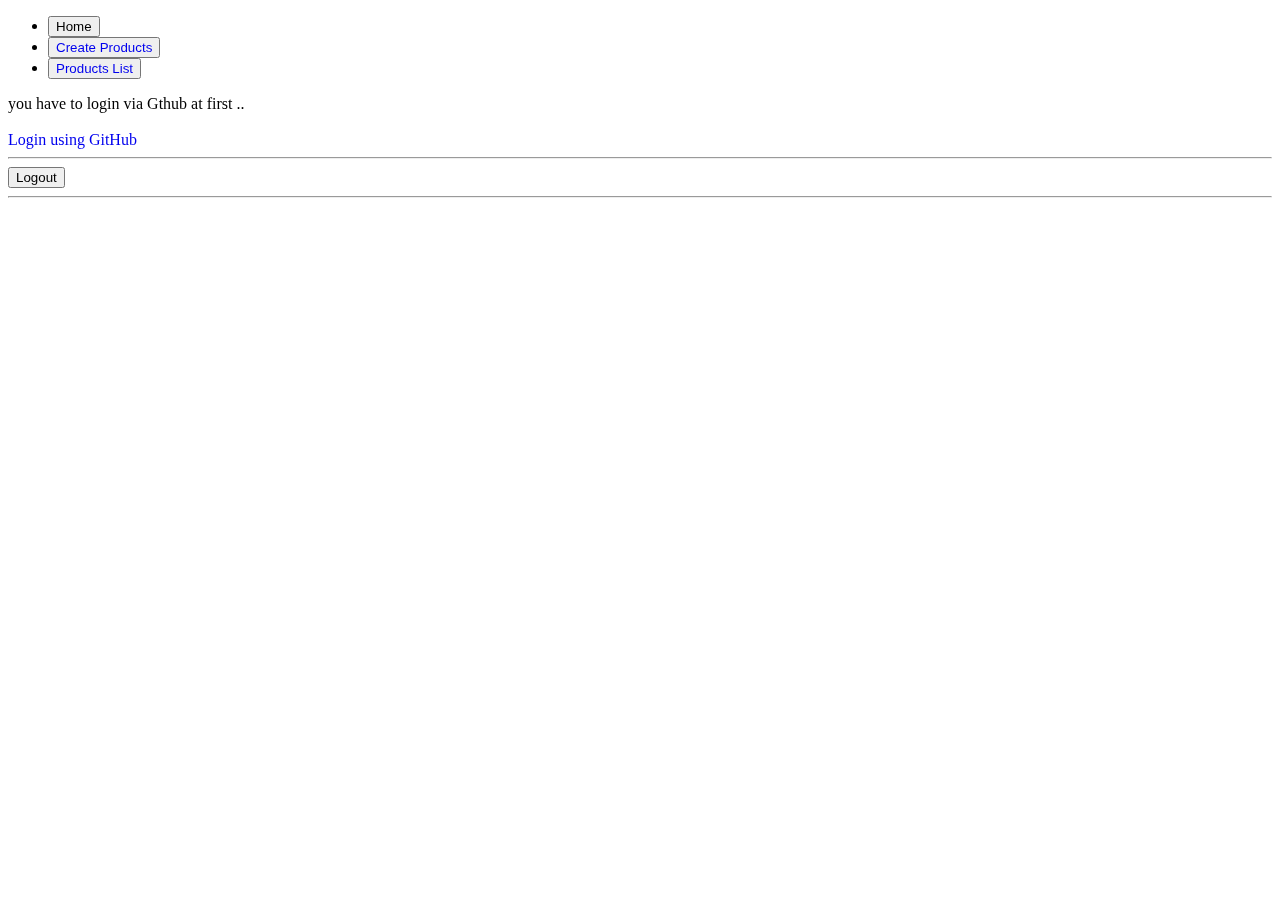
<file: src/main/resources/templates/index.html>
<!DOCTYPE html>
<html lang="en">
<head>
    <meta charset="UTF-8">
    <title>Products</title>
    <link href="https://cdn.jsdelivr.net/npm/bootstrap@5.1.3/dist/css/bootstrap.min.css" rel="stylesheet" integrity="sha384-1BmE4kWBq78iYhFldvKuhfTAU6auU8tT94WrHftjDbrCEXSU1oBoqyl2QvZ6jIW3" crossorigin="anonymous">

        <link rel="stylesheet" href = "css/style.css">
</head>
<body>

<div class="container pt-5">
    <header class="row pt-5">
        <div class="container-lg">

            <ul class="nav nav-pills mb-3" id="pills-tab" role="tablist">
                <li class="nav-item" role="presentation">
                    <button class="nav-link active" id="pills-home-tab" data-bs-toggle="pill"
                            data-bs-target="#pills-home" type="button" role="tab" aria-controls="pills-home"
                            aria-selected="true">Home
                    </button>
                </li>
                <li class="nav-item" role="presentation">
                    <button class="nav-link" id="pills-profile-tab" data-bs-toggle="pill"
                            data-bs-target="#pills-profile" type="button" role="tab" aria-controls="pills-profile"
                            aria-selected="false">
                        <a href="http://localhost:8080/product/save">Create Products</a>
                    </button>
                </li>
                <li class="nav-item" role="presentation">
                    <button class="nav-link" id="pills-contact-tab" data-bs-toggle="pill"
                            data-bs-target="#pills-contact" type="button" role="tab" aria-controls="pills-contact"
                            aria-selected="false">
                        <a href="http://localhost:8080/product/list">Products List</a>
                    </button>
                </li>
            </ul>
            <div class="tab-content" id="pills-tabContent">
                <div class="tab-pane fade show active" id="pills-home" role="tabpanel" aria-labelledby="pills-home-tab">
                    you have to login via Gthub at first ..
                </div>
                <br>
                <div th:unless="${user}">
                    <a href="/oauth2/authorization/github" class="btn btn-outline-success">Login using GitHub</a>
                </div>

                <hr class="mt-5 mb-5">

                <form th:action="@{/logout}" method="post">
                    <input class="btn btn-danger" type="submit" value="Logout">
                </form>

            </div>
        </div>
    </header>
    <hr class="mt-5 mb-5">
</div>

</body>
</html>
</file>
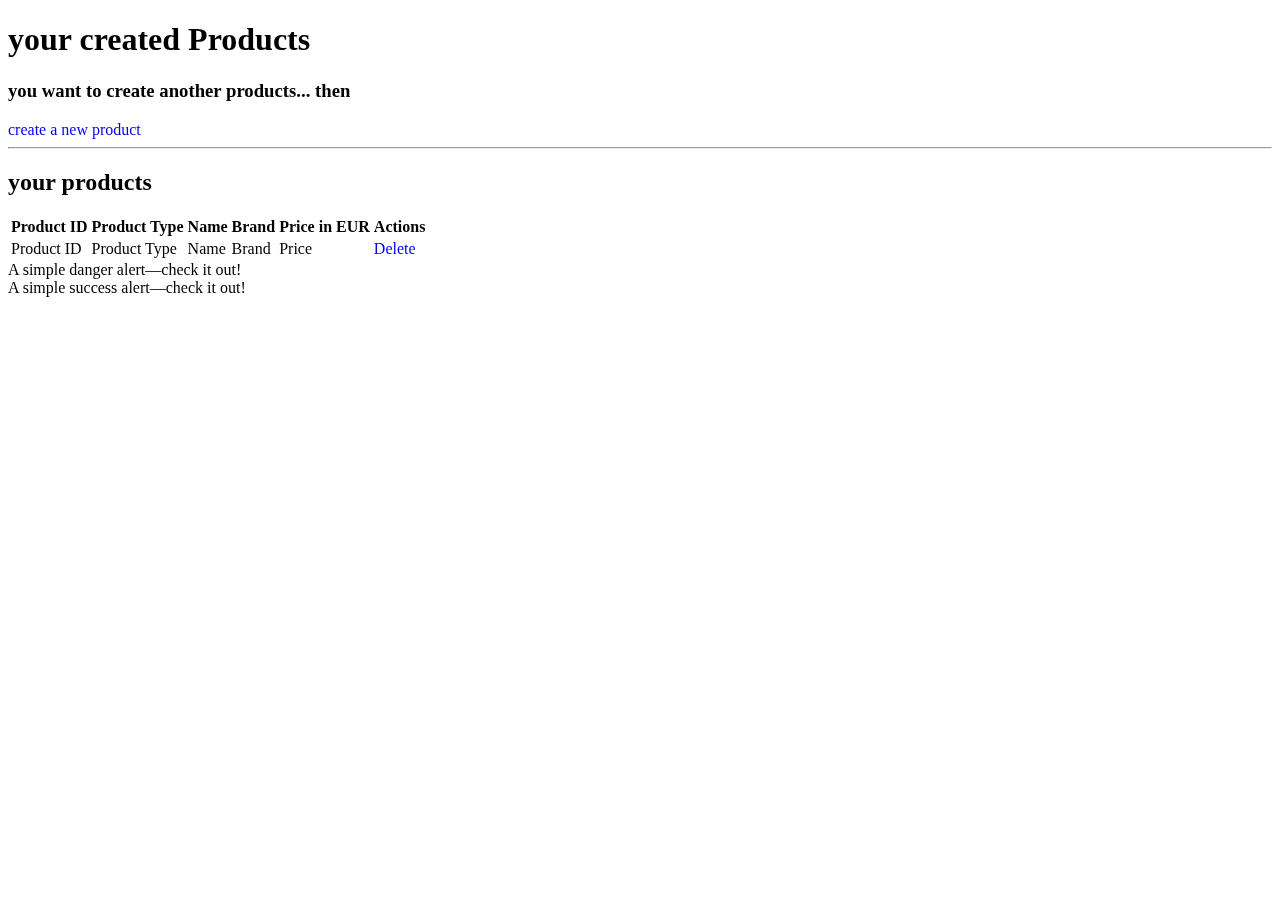
<file: src/main/resources/templates/listProducts.html>
<!DOCTYPE html>
<html lang="en" xmlns:th="http://www.thymeleaf.org">
<head>
    <meta charset="UTF-8">
    <title>products</title>
  <link href="https://cdn.jsdelivr.net/npm/bootstrap@5.1.3/dist/css/bootstrap.min.css" rel="stylesheet" integrity="sha384-1BmE4kWBq78iYhFldvKuhfTAU6auU8tT94WrHftjDbrCEXSU1oBoqyl2QvZ6jIW3" crossorigin="anonymous">
  <link rel="stylesheet" href = "css/style.css">

</head>

<body>

<div class="container pt-5">
  <header class="row pt-5">
    <h1>your created Products</h1>
    <div class="container-lg">
      <h3>you want to create another products... then </h3>

      <a href="http://localhost:8080/product/save" class="btn btn-outline-dark"> create a new product </a>

    </div>
  </header>
  <hr class="mt-5 mb-5">
  <main class="row">
    <section class="bg-light">
      <h2>your products</h2>

      <div class="row container pt-3">
        <div class="col-sm-12">
          <table id="products" class="table table-bordered table-striped dataTable" role="grid"
                 aria-describedby="my Products table">
            <thead class="thead">
            <tr>
              <th>Product ID</th>
              <th>Product Type</th>
              <th>Name</th>
              <th>Brand</th>
              <th>Price in EUR</th>
              <th>Actions</th>
            </tr>
            </thead>
            <tbody>
            <tr th:each="product : ${listProducts}">
              <td th:text="${product.id}">Product ID</td>
              <td th:text="${product.productType}">Product Type</td>
              <td th:text="${product.name}">Name</td>
              <td th:text="${product.brand}">Brand</td>
              <td th:text="${product.price}">Price</td>
              <td>
                <a href="#" class="btn btn-danger btn-xs purple deleteView" title="Delete" th:href="@{'/product/delete/' + ${product.id}}">Delete</a>
              </td>
            </tr>
            </tbody>
          </table>
        </div>
      </div>
    </section>

    <section>
      <div class="alert alert-danger" role="alert" id="error-message" th:if="${error} != null" th:text="${error}">
        A simple danger alert—check it out!
      </div>

      <div class="alert alert-success" role="alert" id="success-message" th:if="${success} != null" th:text="${success}">
        A simple success alert—check it out!
      </div>

    </section>
  </main>
</div>

</body>
</html>
</file>
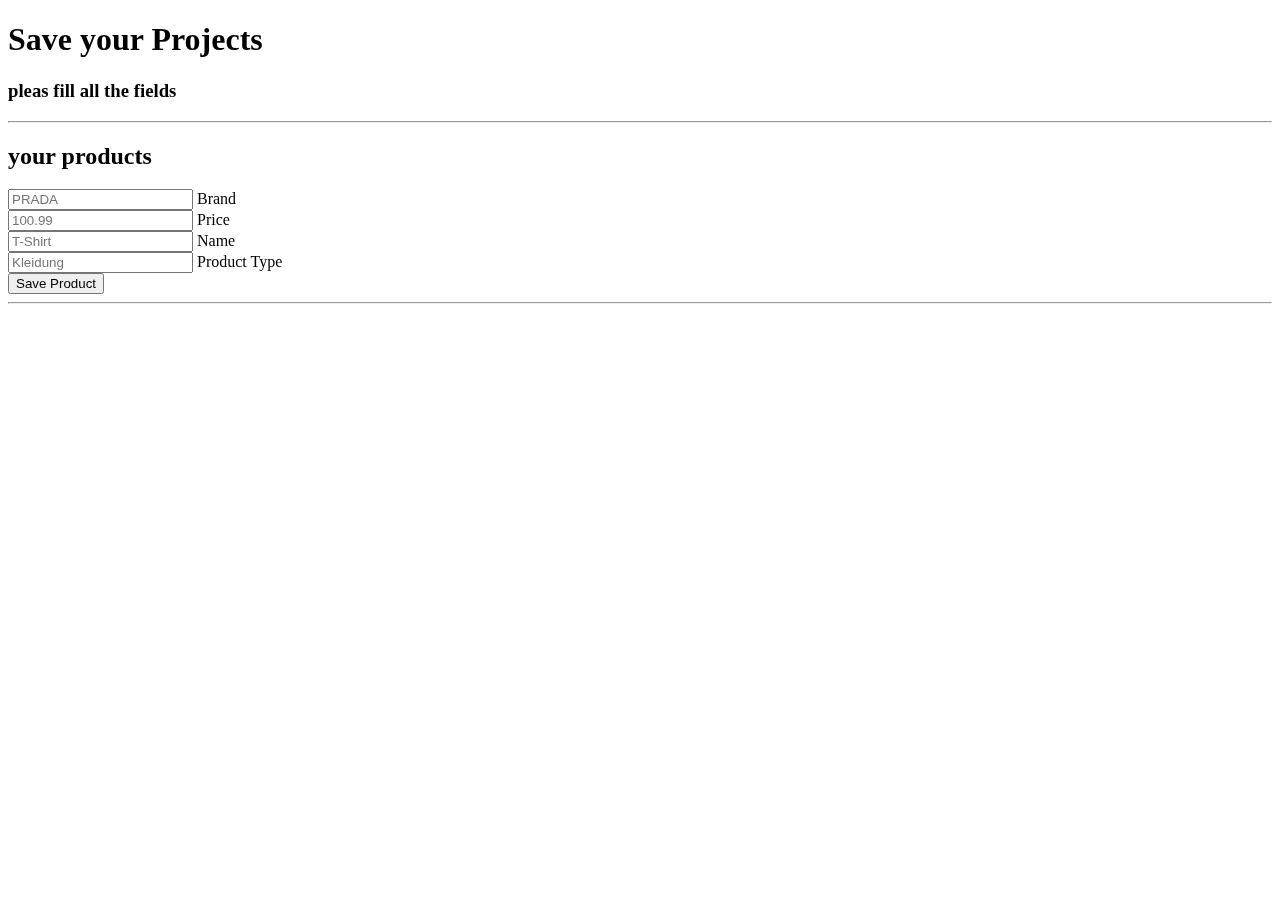
<file: src/main/resources/templates/saveProduct.html>
<!DOCTYPE html>
<html lang="en" xmlns:th="http://www.thymeleaf.org">
<head>
    <meta charset="UTF-8">
    <title>save</title>
    <link href="https://cdn.jsdelivr.net/npm/bootstrap@5.1.3/dist/css/bootstrap.min.css" rel="stylesheet" integrity="sha384-1BmE4kWBq78iYhFldvKuhfTAU6auU8tT94WrHftjDbrCEXSU1oBoqyl2QvZ6jIW3" crossorigin="anonymous">
    <link rel="stylesheet" href = "css/style.css">


</head>
<body>
<div class="container pt-5">
    <header class="row pt-5">
        <h1>Save your Projects</h1>
        <h3>pleas fill all the fields</h3>
        <p></p>
    </header>
    <hr class="mt-5 mb-5">
    <main class="row">
        <section class="bg-light">
            <h2>your products</h2>
            <form method="post" th:object="${product}" th:action="@{/product/save}">

                <input th:name="${_csrf.parameterName}" th:value="${_csrf.token}" type="hidden"/>

                <div class="form-floating mb-3">
                    <input type="text" class="form-control" id="brand" placeholder="PRADA" th:field="*{brand}">
                    <label for="brand">Brand</label>
                </div>
                <div class="form-floating mb-3">
                    <input type="number" class="form-control" id="price" placeholder="100.99" th:field="*{price}">
                    <label for="price">Price</label>
                </div>
                <div class="form-floating mb-3">
                    <input type="text" class="form-control" id="name" placeholder="T-Shirt" th:field="*{name}">
                    <label for="name">Name</label>
                </div>
                <div class="form-floating mb-3">
                    <input type="text" class="form-control" id="productType" placeholder="Kleidung" th:field="*{productType}">
                    <label for="productType">Product Type</label>
                </div>
                <div class="text-center">
                    <button type="submit" class="btn btn-primary btn-lg center">Save Product</button>
                </div>
                <hr class="mt-5 mb-5">
            </form>
        </section>
    </main>
</div>
</body>
</html>
</file>
<file: src/main/resources/templates/css/style.css>
a:link {
    text-decoration: none;
}

body {
    background-image: url('https://th.bing.com/th/id/R.f61ef4382170eabeda0d1ccc8b4c2830?rik=ka%2beR27iMTyLjA&riu=http%3a%2f%2fwww.relational-technologies.com%2fassets%2fimg%2fabout-us.jpg&ehk=NHxM07Jx1hND80g7MsW9J3IpM839c5XwIrm1VtVWITg%3d&risl=&pid=ImgRaw&r=0');
    background-repeat: no-repeat;
    background-attachment: fixed;
    background-size: cover;
}

.container {
    background-color: rgba(255, 255, 255, 0.75);
    backdrop-filter: blur(5px);
    border-radius: 25px;
}
</file>
